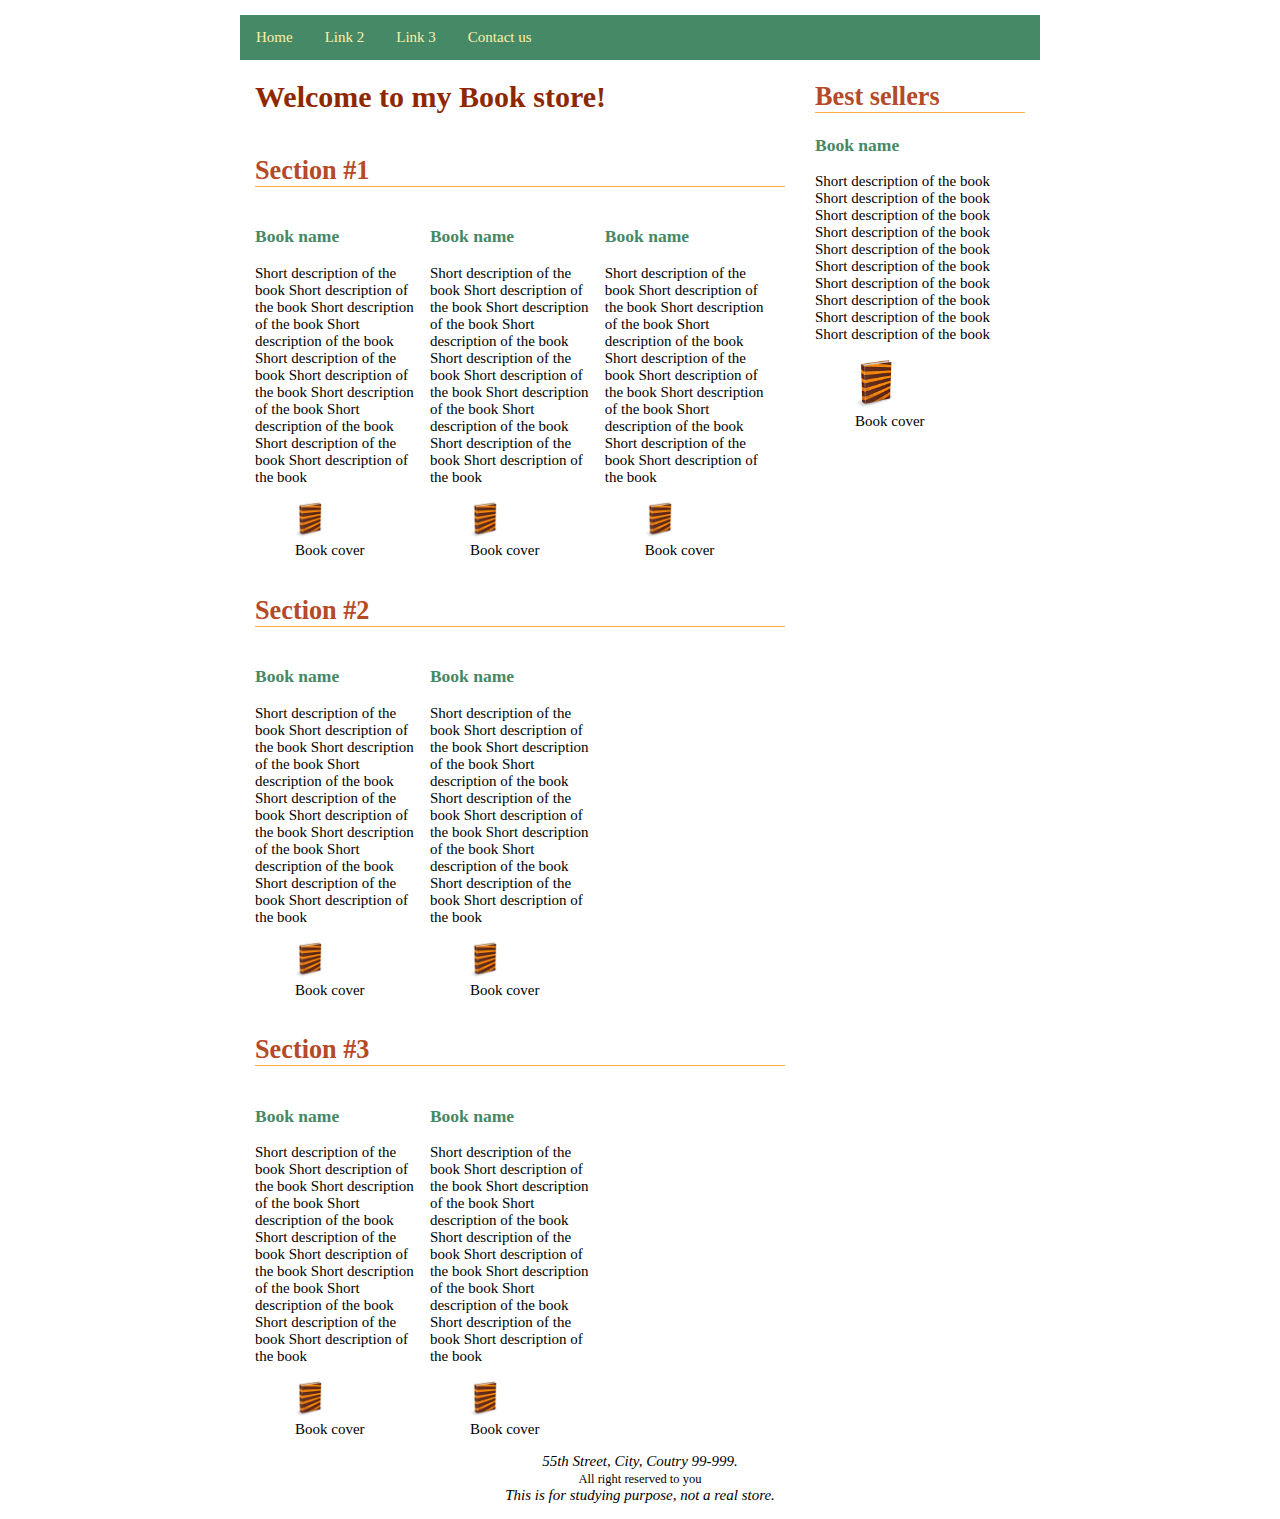
<file: kobe/kobe.html>
<!doctype html>
<html>
    <head>
        <link rel="stylesheet" href="main.css">
    </head>
    <body>
        <header>
            <nav>
                <ul>
                    <li>
                        <a href="index.html">Home</a>
                    </li>
                    <li>
                        <a href="#">Link 2</a>
                    </li>
                    <li>
                        <a href="#">Link 3</a>
                    </li>
                    <li>
                        <a href="contact.html">Contact us</a>
                    </li>
                </ul>
            </nav>
        </header>
        <main class='page-content'>
            <h1>Welcome to my Book store!</h1>
            <section class='books-category'>
                <h2>Section #1</h2>
                <div class='single-book'>
                    <h3>Book name</h3>
                    Short description of the book Short description of the book
                    Short description of the book Short description of the book
                    Short description of the book Short description of the book
                    Short description of the book Short description of the book
                    Short description of the book Short description of the book
                    <figure>
                        <img src="book-cover.png" alt="book cover">
                        <figcaption>Book cover</figcaption>
                    </figure>
                </div>
                <div class='single-book'>
                    <h3>Book name</h3>
                    Short description of the book Short description of the book
                    Short description of the book Short description of the book
                    Short description of the book Short description of the book
                    Short description of the book Short description of the book
                    Short description of the book Short description of the book
                    <figure>
                        <img src="book-cover.png" alt="book cover">
                        <figcaption>Book cover</figcaption>
                    </figure>
                </div>
                <div class='single-book'>
                    <h3>Book name</h3>
                    Short description of the book Short description of the book
                    Short description of the book Short description of the book
                    Short description of the book Short description of the book
                    Short description of the book Short description of the book
                    Short description of the book Short description of the book
                    <figure>
                        <img src="book-cover.png" alt="book cover">
                        <figcaption>Book cover</figcaption>
                    </figure>
                </div>
            </section>
            <section class='books-category'>
                <h2>Section #2</h2>
                <div class='single-book'>
                    <h3>Book name</h3>
                    Short description of the book Short description of the book
                    Short description of the book Short description of the book
                    Short description of the book Short description of the book
                    Short description of the book Short description of the book
                    Short description of the book Short description of the book
                    <figure>
                        <img src="book-cover.png" alt="book cover">
                        <figcaption>Book cover</figcaption>
                    </figure>
                </div>
                <div class='single-book'>
                    <h3>Book name</h3>
                    Short description of the book Short description of the book
                    Short description of the book Short description of the book
                    Short description of the book Short description of the book
                    Short description of the book Short description of the book
                    Short description of the book Short description of the book
                    <figure>
                        <img src="book-cover.png" alt="book cover">
                        <figcaption>Book cover</figcaption>
                    </figure>
                </div>
            </section>
            <section class='books-category'>
                <h2>Section #3</h2>
                <div class='single-book'>
                    <h3>Book name</h3>
                    Short description of the book Short description of the book
                    Short description of the book Short description of the book
                    Short description of the book Short description of the book
                    Short description of the book Short description of the book
                    Short description of the book Short description of the book
                    <figure>
                        <img src="book-cover.png" alt="book cover">
                        <figcaption>Book cover</figcaption>
                    </figure>
                </div>
                <div class='single-book'>
                    <h3>Book name</h3>
                    Short description of the book Short description of the book
                    Short description of the book Short description of the book
                    Short description of the book Short description of the book
                    Short description of the book Short description of the book
                    Short description of the book Short description of the book
                    <figure>
                        <img src="book-cover.png" alt="book cover">
                        <figcaption>Book cover</figcaption>
                    </figure>
                </div>
            </section>
        </main>
        <aside class='right-boxes'>
            <section class='top-books'>
                <h2>Best sellers</h2>
                <div>
                    <h3>Book name</h3>
                    Short description of the book Short description of the book
                    Short description of the book Short description of the book
                    Short description of the book Short description of the book
                    Short description of the book Short description of the book
                    Short description of the book Short description of the book
                    <figure>
                        <img src="book-cover.png" alt="book cover">
                        <figcaption>Book cover</figcaption>
                    </figure>
                </div>
            </section>
        </aside>
        <footer class='page-footer'>
            <address>
                55th Street, City, Coutry 99-999.
            </address>
            <small>All right reserved to you</small>
            <div>
                <em>This is for studying purpose, not a real store.</em>
            </div>
        </footer>
    </body>
</html>
</file>
<file: kobe/main.css>
body {
    padding: 15px;
    font-size: 15px;
    width: 800px;
    margin: 0 auto;
}
nav ul {
    list-style-type: none;
    margin: 0;
    padding: 0;
    overflow: hidden;
    background-color: rgb(70,137,102); /* #1 */
}

nav ul li {
    float: left;
}

nav ul li a {
    display: block;
    color: rgb(255,240,165); /* #2 */
    text-align: center;
    padding: 14px 16px;
    text-decoration: none;
}

nav ul li a:hover {
    background-color: rgb(255,240,165); /* #2 */
    color: rgb(70,137,102); /* #1 */
}

footer {
    text-align: center;
}

figure img {
    width: 30%;
}

h1 {
    font-size: 2em;
    color: rgb(142,40,0); /* #5 */
}

h2 {
    font-size: 1.75em;
    color: rgb(182,73,38); /* #4 */
    border-bottom: 1px solid rgb(255,176,59); /* #3 */
}

h3 {
    font-size: 1.5  em;
    color: rgb(70,137,102); /* #1 */
}

/* forms */
form {
    font-size: 1.25em;
}
form div {
    margin: 15px;
}
form label span{
    vertical-align: top;
    display: inline-block;
    width: 130px;
    color: rgb(142,40,0); /* #5 */
    font-weight: 700;
}

form label input, label textarea {
    border: 1px solid rgb(142,40,0); /* #5 */
    padding: 7px;
    outline: none;
}

form label input:focus, label textarea:focus {
    border: 1px solid rgb(255,176,59); /* #3 */
}

form button {
    padding: 10px;
    width: 25%;
    background-color: rgb(70,137,102); /* #1 */
    color: rgb(255,240,165); /* #2 */
    font-size: inherit;
    outline: none;
}

/* page structure */
main.page-content {
    float: left;
    width: 70%;
    padding: 0 15px;
    box-sizing: border-box;
}
aside.right-boxes {
    float: left;
    width: 30%;
    padding: 0 15px;
    box-sizing: border-box;
}
footer.page-footer {
    clear: both;
}

/* main */
.books-category {
     overflow: hidden; 
}

.books-category .single-book {
    float: left;
    width: 33%;
}

/* right */
.top-books {

}
</file>
